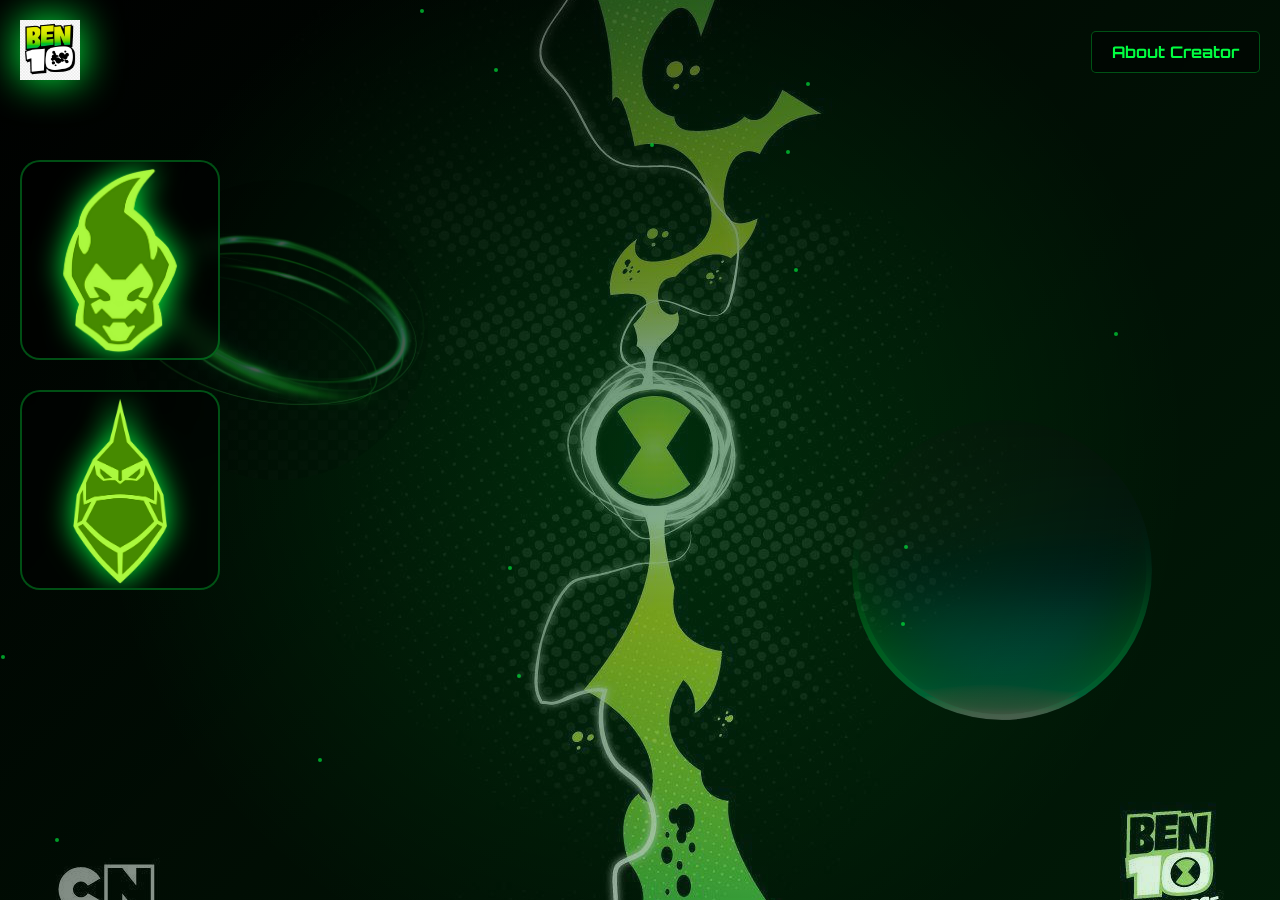
<file: index.html>
<!DOCTYPE html>
<html lang="en">
<head>
    <meta charset="UTF-8">
    <meta name="viewport" content="width=device-width, initial-scale=1.0">
    <title>Ben 10 - Omnitrix Experience</title>
    <link rel="stylesheet" href="styles.css">
    <link rel="preconnect" href="https://fonts.googleapis.com">
    <link rel="preconnect" href="https://fonts.gstatic.com" crossorigin>
    <link href="https://fonts.googleapis.com/css2?family=Orbitron:wght@400;700;900&display=swap" rel="stylesheet">
</head>
<body>
    <!-- Background Effects -->
    <div class="background-layer">
        <div class="glow-ring glow-ring-1"></div>
        <div class="glow-ring glow-ring-2"></div>
        <div class="effect-overlay"></div>
    </div>

    <!-- Header -->
    <header class="header">
        <div class="logo-container">
            <img src="images/ben10-logo.png" alt="Ben 10" class="logo">
        </div>
        <nav class="header-nav">
            <a href="about.html" class="nav-link">About Creator</a>
        </nav>
    </header>

    <!-- Main Content -->
    <main class="main-content">
        <!-- Left Alien Section -->
        <section class="alien-section left-section">
            <div class="alien-container">
                <div class="alien-card" data-alien="heatblast">
                    <img src="images/heatblast.png" alt="Heatblast" class="alien-image">
                    <div class="alien-glow"></div>
                </div>
                <div class="alien-card" data-alien="diamondhead">
                    <img src="images/diamondhead.png" alt="Diamondhead" class="alien-image">
                    <div class="alien-glow"></div>
                </div>
                <div class="alien-card" data-alien="swampfire">
                    <img src="images/swampfire.png" alt="Swampfire" class="alien-image">
                    <div class="alien-glow"></div>
                </div>
            </div>
            <div class="alien-details left-details">
                <div class="details-content">
                    <h2 class="alien-name"></h2>
                    <p class="alien-description"></p>
                    <div class="alien-powers"></div>
                </div>
            </div>
        </section>

        <!-- Right Alien Section -->
        <section class="alien-section right-section">
            <div class="alien-details right-details">
                <div class="details-content">
                    <h2 class="alien-name"></h2>
                    <p class="alien-description"></p>
                    <div class="alien-powers"></div>
                </div>
            </div>
            <div class="alien-container">
                <div class="alien-card" data-alien="fourarms">
                    <img src="images/fourarms.png" alt="Four Arms" class="alien-image">
                    <div class="alien-glow"></div>
                </div>
                <div class="alien-card" data-alien="xlr8">
                    <img src="images/xlr8.jpg" alt="XLR8" class="alien-image">
                    <div class="alien-glow"></div>
                </div>
            </div>
        </section>
    </main>

    <!-- Audio Elements -->
    <audio id="backgroundSound" loop preload="auto">
        <source src="sounds/activate.mp3" type="audio/mpeg">
    </audio>
    <audio id="transformationSound" preload="auto">
        <source src="sounds/transformation-sound.mp3" type="audio/mpeg">
    </audio>



    <script src="script.js"></script>
</body>
</html>
</file>
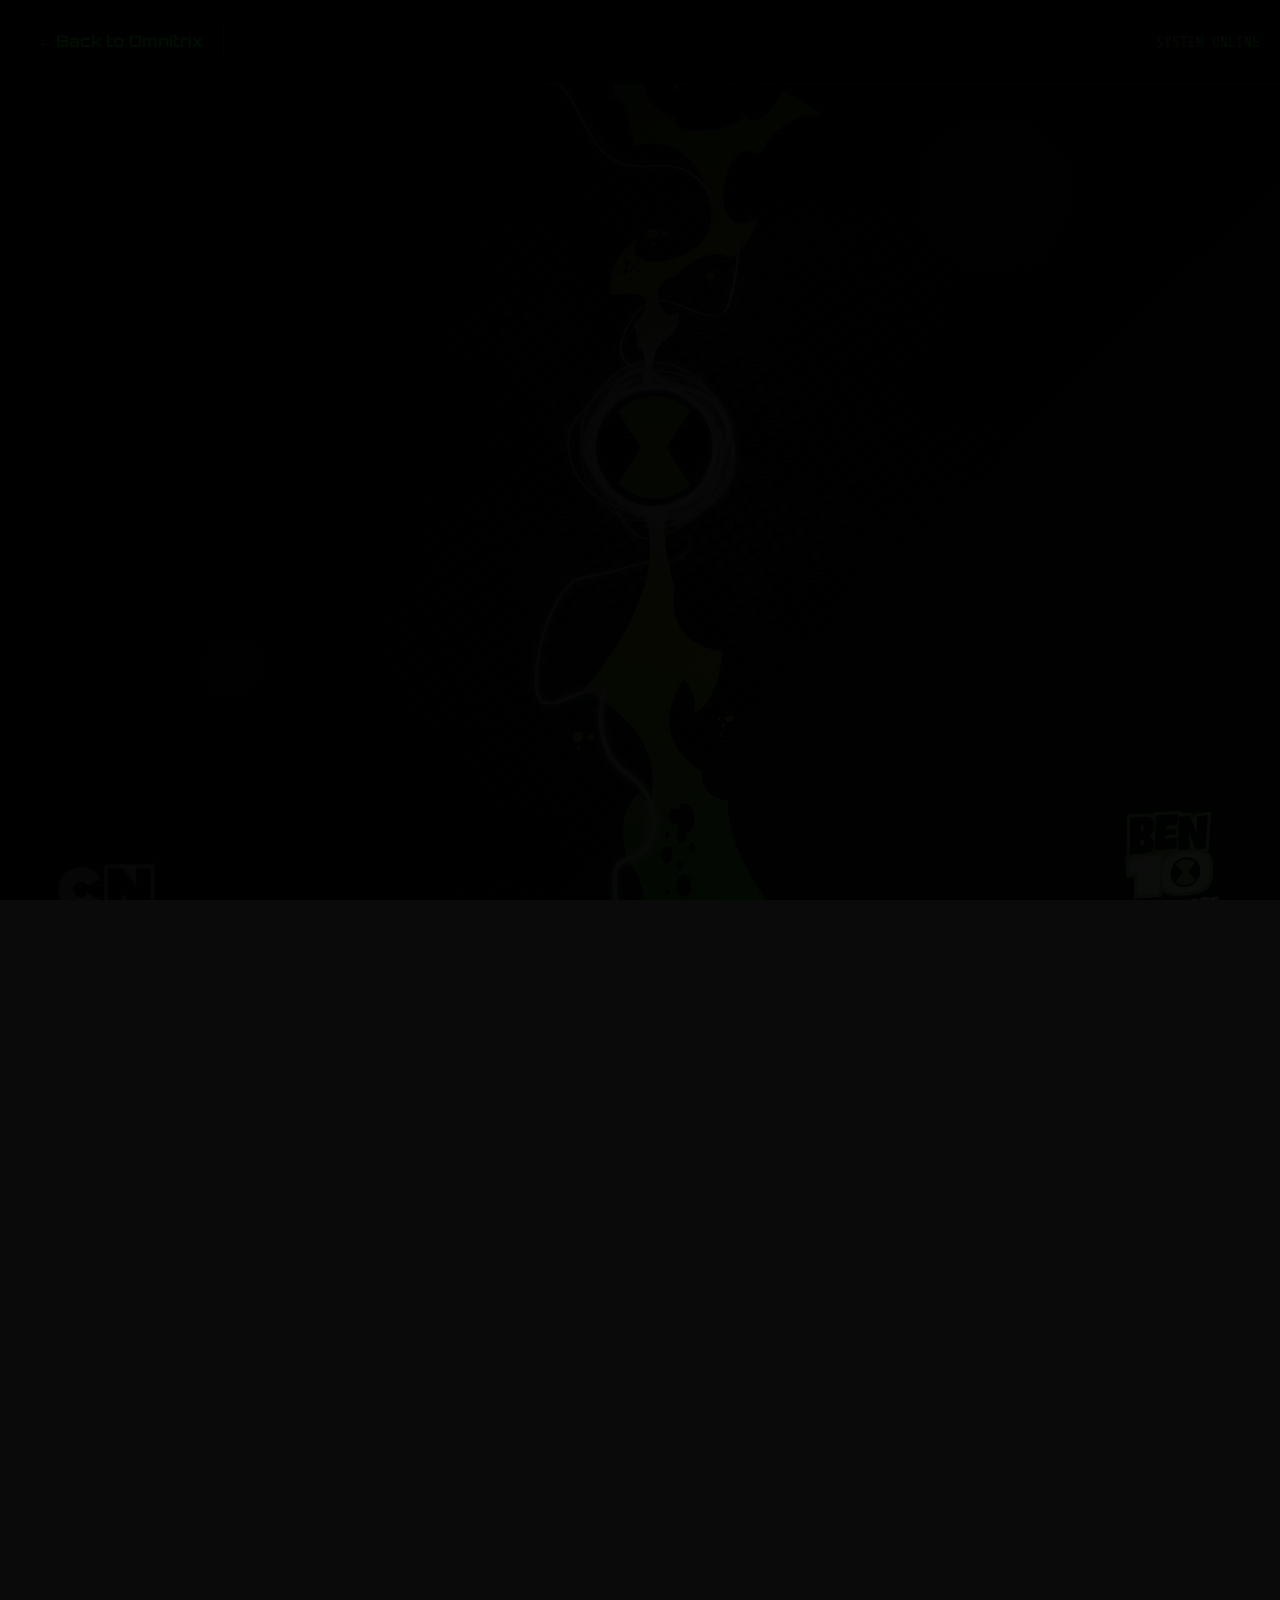
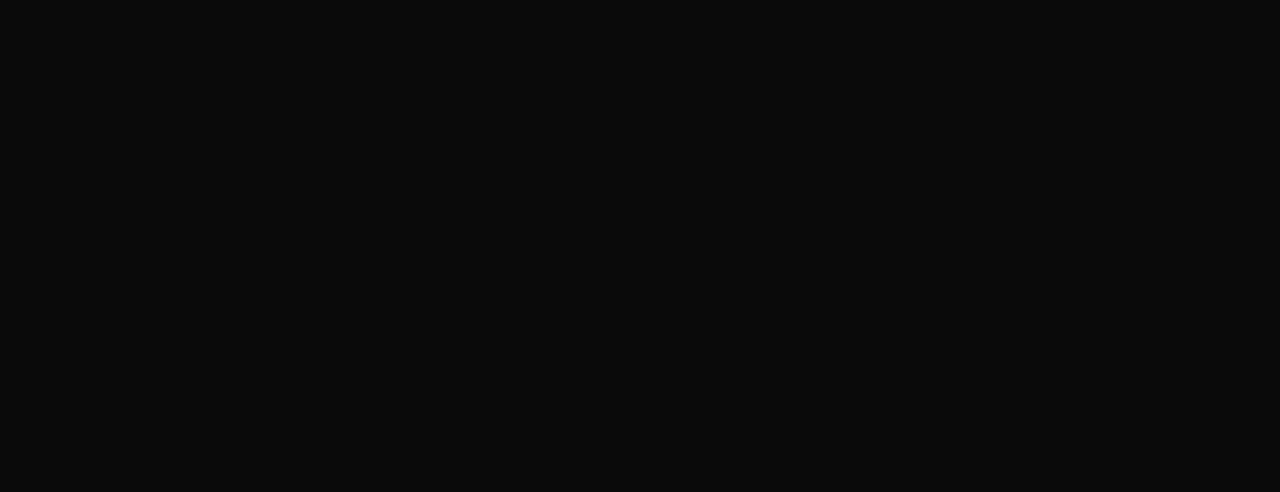
<file: about.html>
<!DOCTYPE html>
<html lang="en">
<head>
    <meta charset="UTF-8">
    <meta name="viewport" content="width=device-width, initial-scale=1.0">
    <title>Creator Profile - Omnitrix System</title>
    <link rel="stylesheet" href="about.css">
    <link rel="preconnect" href="https://fonts.googleapis.com">
    <link rel="preconnect" href="https://fonts.gstatic.com" crossorigin>
    <link href="https://fonts.googleapis.com/css2?family=Orbitron:wght@400;700;900&family=Share+Tech+Mono&display=swap" rel="stylesheet">
</head>
<body>
    <!-- Background Effects -->
    <div class="background-layer">
        <div class="scan-lines"></div>
        <div class="glow-ring system-ring-1"></div>
        <div class="glow-ring system-ring-2"></div>
        <div class="matrix-rain"></div>
    </div>

    <!-- Navigation -->
    <nav class="nav-bar">
        <a href="index.html" class="nav-link">← Back to Omnitrix</a>
        <div class="system-status">SYSTEM ONLINE</div>
    </nav>

    <!-- Boot Sequence -->
    <div class="boot-sequence" id="bootSequence">
        <div class="boot-text">
            <div class="boot-line">OMNITRIX SYSTEM BOOT...</div>
            <div class="boot-line">Background online.</div>
            <div class="boot-line">Omnitrix core active.</div>
            <div class="boot-line">Identity recognized.</div>
            <div class="boot-line">Loading creator profile...</div>
        </div>
    </div>

    <!-- Main Content -->
    <main class="main-content" id="mainContent">
        <!-- Header Section -->
        <section class="creator-header">
            <div class="profile-container">
                <div class="profile-avatar">
                    <div class="avatar-glow"></div>
                    <div class="avatar-text">YT</div>
                </div>
                <div class="profile-info">
                    <h1 class="creator-name">YOGESH TIWARI</h1>
                    <div class="creator-roles">
                        <span class="role-tag">Web Developer</span>
                        <span class="role-tag">Gamer</span>
                        <span class="role-tag">Game Developer</span>
                    </div>
                    <div class="status-indicator">
                        <span class="status-dot"></span>
                        STATUS: ACTIVE
                    </div>
                </div>
            </div>
        </section>

        <!-- Intro Section -->
        <section class="intro-section">
            <div class="system-panel">
                <h2 class="panel-title">CREATOR INITIALIZATION</h2>
                <p class="intro-text">
                    I am <strong>Yogesh Tiwari</strong>, a creator who enjoys building 
                    <strong>interactive, game-like web experiences</strong> where motion, sound, and visuals work together.
                </p>
                <div class="interests-grid">
                    <div class="interest-item">Making websites feel <strong>alive</strong></div>
                    <div class="interest-item">Designing interfaces inspired by <strong>games and sci-fi tech</strong></div>
                    <div class="interest-item">Turning simple pages into <strong>experiences</strong></div>
                </div>
            </div>
        </section>

        <!-- Skills Modules -->
        <section class="skills-section">
            <h2 class="section-title">SKILL MODULES LOADED</h2>
            
            <div class="modules-container">
                <!-- Web Developer Module -->
                <div class="skill-module" data-module="web">
                    <div class="module-header">
                        <div class="module-icon">💻</div>
                        <h3>Web Developer Module</h3>
                        <div class="module-status">ACTIVE</div>
                    </div>
                    <div class="module-content">
                        <div class="tech-stack">
                            <span class="tech-tag">HTML</span>
                            <span class="tech-tag">CSS</span>
                            <span class="tech-tag">JavaScript</span>
                            <span class="tech-tag">React</span>
                            <span class="tech-tag">Framer Motion</span>
                        </div>
                        <p>Web development for me is not just about code — it's about <strong>how the user feels while interacting</strong>.</p>
                    </div>
                </div>

                <!-- Gamer Module -->
                <div class="skill-module" data-module="gamer">
                    <div class="module-header">
                        <div class="module-icon">🎮</div>
                        <h3>Gamer Module</h3>
                        <div class="module-status">ACTIVE</div>
                    </div>
                    <div class="module-content">
                        <div class="gaming-interests">
                            <div class="interest">Game HUDs</div>
                            <div class="interest">Animation Timing</div>
                            <div class="interest">Visual Feedback</div>
                        </div>
                        <p>Many UI ideas in this project are inspired directly by <strong>game interfaces</strong>.</p>
                    </div>
                </div>

                <!-- Game Developer Module -->
                <div class="skill-module" data-module="gamedev">
                    <div class="module-header">
                        <div class="module-icon">🕹️</div>
                        <h3>Game Developer Module</h3>
                        <div class="module-status">LEARNING</div>
                    </div>
                    <div class="module-content">
                        <div class="gamedev-focus">
                            <div class="focus-item">Interaction Logic</div>
                            <div class="focus-item">Transformations</div>
                            <div class="focus-item">Player Feedback Systems</div>
                        </div>
                        <p>This website blends <strong>web development with game design thinking</strong>.</p>
                    </div>
                </div>
            </div>
        </section>

        <!-- Project Motivation -->
        <section class="motivation-section">
            <div class="system-panel">
                <h2 class="panel-title">PROJECT MOTIVATION</h2>
                <div class="motivation-grid">
                    <div class="motivation-item">
                        <div class="motivation-icon">🎯</div>
                        <div>To improve React and animation skills</div>
                    </div>
                    <div class="motivation-item">
                        <div class="motivation-icon">🎮</div>
                        <div>To merge gaming ideas with web UI</div>
                    </div>
                    <div class="motivation-item">
                        <div class="motivation-icon">💼</div>
                        <div>To build a portfolio-ready experience</div>
                    </div>
                    <div class="motivation-item">
                        <div class="motivation-icon">✨</div>
                        <div>To create something inspired by childhood but built with modern tech</div>
                    </div>
                </div>
                <div class="project-statement">
                    This project is not just a website — it's an <strong>interactive showcase of creativity and learning</strong>.
                </div>
            </div>
        </section>

        <!-- Future Vision -->
        <section class="future-section">
            <h2 class="section-title">FUTURE VISION</h2>
            <div class="vision-container">
                <div class="vision-item">Build more animated web projects</div>
                <div class="vision-item">Explore deeper game development</div>
                <div class="vision-item">Combine storytelling, UI, and interaction</div>
                <div class="vision-item">Create experiences, not just pages</div>
            </div>
        </section>

        <!-- Personal Statement -->
        <section class="statement-section">
            <div class="statement-container">
                <div class="quote-mark">"</div>
                <div class="statement-text">
                    I don't just build websites —<br>
                    I build systems, experiences, and interactive worlds.
                </div>
                <div class="statement-author">— Yogesh Tiwari</div>
            </div>
        </section>
    </main>

    <!-- Audio -->
    <audio id="systemSound" preload="auto">
        <source src="sounds/activate.mp3" type="audio/mpeg">
    </audio>

    <script src="about.js"></script>
</body>
</html>
</file>
<file: styles.css>
/* Reset and Base Styles */
* {
    margin: 0;
    padding: 0;
    box-sizing: border-box;
}

body {
    font-family: 'Orbitron', monospace;
    background: #0a0a0a;
    color: #00ff41;
    overflow-x: hidden;
    min-height: 100vh;
}

/* Background Layer */
.background-layer {
    position: fixed;
    top: 0;
    left: 0;
    width: 100%;
    height: 100%;
    z-index: -1;
    background: url('images/effect.jpg') center/cover no-repeat;
}

.background-layer::before {
    content: '';
    position: absolute;
    top: 0;
    left: 0;
    width: 100%;
    height: 100%;
    background: linear-gradient(135deg, rgba(0, 0, 0, 0.8), rgba(0, 255, 65, 0.1));
}

.effect-overlay {
    position: absolute;
    top: 0;
    left: 0;
    width: 100%;
    height: 100%;
    background: radial-gradient(circle at 50% 50%, rgba(0, 255, 65, 0.1) 0%, transparent 70%);
    animation: pulse 4s ease-in-out infinite;
}

.glow-ring {
    position: absolute;
    width: 300px;
    height: 300px;
    border-radius: 50%;
    opacity: 0.3;
    animation: rotate 20s linear infinite;
}

.glow-ring-1 {
    top: 20%;
    left: 10%;
    background: url('images/glow-ring.jpg') center/cover no-repeat;
    animation-duration: 25s;
}

.glow-ring-2 {
    bottom: 20%;
    right: 10%;
    background: url('images/glow-ring1.png') center/cover no-repeat;
    animation-duration: 30s;
    animation-direction: reverse;
}

/* Header */
.header {
    position: fixed;
    top: 0;
    left: 0;
    width: 100%;
    z-index: 1000;
    padding: 20px;
    display: flex;
    justify-content: space-between;
    align-items: center;
}

.header-nav {
    display: flex;
    gap: 20px;
}

.nav-link {
    color: #00ff41;
    text-decoration: none;
    font-weight: 700;
    padding: 10px 20px;
    border: 1px solid rgba(0, 255, 65, 0.3);
    border-radius: 5px;
    transition: all 0.3s ease;
    backdrop-filter: blur(10px);
    background: rgba(0, 0, 0, 0.5);
}

.nav-link:hover {
    background: rgba(0, 255, 65, 0.1);
    border-color: #00ff41;
    box-shadow: 0 0 15px rgba(0, 255, 65, 0.3);
}

.logo-container {
    display: inline-block;
    animation: logoGlow 3s ease-in-out infinite;
}

.logo {
    height: 60px;
    width: auto;
    filter: drop-shadow(0 0 20px #00ff41);
    transition: all 0.3s ease;
}

.logo:hover {
    transform: scale(1.1);
    filter: drop-shadow(0 0 30px #00ff41);
}

/* Main Content */
.main-content {
    display: flex;
    min-height: 100vh;
    align-items: center;
    padding: 100px 20px 20px;
    gap: 40px;
}

.alien-section {
    flex: 1;
    display: flex;
    align-items: center;
    gap: 40px;
    min-height: 60vh;
}

.left-section {
    justify-content: flex-start;
}

.right-section {
    justify-content: flex-end;
}

/* Alien Container */
.alien-container {
    display: flex;
    flex-direction: column;
    gap: 30px;
    z-index: 10;
}

.alien-card {
    position: relative;
    width: 200px;
    height: 200px;
    border-radius: 20px;
    overflow: hidden;
    cursor: pointer;
    transition: all 0.4s cubic-bezier(0.25, 0.46, 0.45, 0.94);
    border: 2px solid rgba(0, 255, 65, 0.3);
    background: rgba(0, 0, 0, 0.5);
    backdrop-filter: blur(10px);
}

.alien-card::before {
    content: '';
    position: absolute;
    top: 0;
    left: 0;
    width: 100%;
    height: 100%;
    background: linear-gradient(45deg, transparent, rgba(0, 255, 65, 0.1), transparent);
    opacity: 0;
    transition: opacity 0.3s ease;
}

.alien-card:hover::before {
    opacity: 1;
}

.alien-image {
    width: 100%;
    height: 100%;
    object-fit: contain;
    object-position: center;
    transition: all 0.4s ease;
    filter: brightness(0.9) contrast(1.2) drop-shadow(0 0 15px #00ff41);
    background: transparent;
}

.alien-card:hover .alien-image {
    transform: scale(1.15);
    filter: brightness(1.2) contrast(1.4) saturate(1.3) drop-shadow(0 0 25px #00ff41);
}

.alien-glow {
    position: absolute;
    top: -10px;
    left: -10px;
    right: -10px;
    bottom: -10px;
    border-radius: 25px;
    background: radial-gradient(circle, rgba(0, 255, 65, 0.4) 0%, transparent 70%);
    opacity: 0;
    transition: opacity 0.3s ease;
    z-index: -1;
}

.alien-card:hover .alien-glow {
    opacity: 1;
    animation: glowPulse 1.5s ease-in-out infinite;
}

.alien-card:hover {
    transform: scale(1.05) translateY(-10px);
    border-color: #00ff41;
    box-shadow: 0 20px 40px rgba(0, 255, 65, 0.3);
}

/* Alien Details */
.alien-details {
    flex: 1;
    max-width: 400px;
    opacity: 0;
    transform: translateX(50px);
    transition: all 0.5s cubic-bezier(0.25, 0.46, 0.45, 0.94);
    pointer-events: none;
}

.left-details {
    transform: translateX(-50px);
}

.alien-details.active {
    opacity: 1;
    transform: translateX(0);
    pointer-events: auto;
}

.details-content {
    background: rgba(0, 0, 0, 0.8);
    border: 1px solid rgba(0, 255, 65, 0.3);
    border-radius: 15px;
    padding: 30px;
    backdrop-filter: blur(15px);
    position: relative;
    overflow: hidden;
}

.details-content::before {
    content: '';
    position: absolute;
    top: 0;
    left: -100%;
    width: 100%;
    height: 100%;
    background: linear-gradient(90deg, transparent, rgba(0, 255, 65, 0.1), transparent);
    transition: left 0.5s ease;
}

.alien-details.active .details-content::before {
    left: 100%;
}

.alien-name {
    font-size: 2.5rem;
    font-weight: 900;
    margin-bottom: 15px;
    text-transform: uppercase;
    letter-spacing: 2px;
    background: linear-gradient(45deg, #00ff41, #00cc33);
    -webkit-background-clip: text;
    -webkit-text-fill-color: transparent;
    background-clip: text;
}

.alien-description {
    font-size: 1.1rem;
    line-height: 1.6;
    margin-bottom: 20px;
    color: #cccccc;
}

.alien-powers {
    display: flex;
    flex-wrap: wrap;
    gap: 10px;
}

.power-tag {
    background: rgba(0, 255, 65, 0.2);
    border: 1px solid #00ff41;
    padding: 8px 16px;
    border-radius: 20px;
    font-size: 0.9rem;
    font-weight: 700;
    text-transform: uppercase;
    letter-spacing: 1px;
}



/* Animations */
@keyframes pulse {
    0%, 100% { opacity: 0.3; }
    50% { opacity: 0.6; }
}

@keyframes rotate {
    from { transform: rotate(0deg); }
    to { transform: rotate(360deg); }
}

@keyframes logoGlow {
    0%, 100% { filter: drop-shadow(0 0 20px #00ff41); }
    50% { filter: drop-shadow(0 0 30px #00ff41); }
}

@keyframes glowPulse {
    0%, 100% { opacity: 1; }
    50% { opacity: 0.6; }
}

@keyframes slideInLeft {
    from {
        opacity: 0;
        transform: translateX(-100px);
    }
    to {
        opacity: 1;
        transform: translateX(0);
    }
}

@keyframes slideInRight {
    from {
        opacity: 0;
        transform: translateX(100px);
    }
    to {
        opacity: 1;
        transform: translateX(0);
    }
}

/* Responsive Design */
@media (max-width: 1024px) {
    .main-content {
        flex-direction: column;
        gap: 60px;
        padding: 120px 20px 40px;
    }
    
    .alien-section {
        width: 100%;
        justify-content: center;
    }
    
    .alien-container {
        flex-direction: row;
        justify-content: center;
    }
    
    .alien-details {
        max-width: 100%;
        margin-top: 30px;
    }
}

@media (max-width: 768px) {
    .logo {
        height: 50px;
    }
    
    .alien-card {
        width: 150px;
        height: 150px;
    }
    
    .alien-name {
        font-size: 2rem;
    }
    
    .alien-description {
        font-size: 1rem;
    }
    
    .glow-ring {
        width: 200px;
        height: 200px;
    }
}

@media (max-width: 480px) {
    .main-content {
        padding: 100px 15px 30px;
    }
    
    .alien-container {
        flex-direction: column;
        gap: 20px;
    }
    
    .alien-card {
        width: 120px;
        height: 120px;
    }
    
    .details-content {
        padding: 20px;
    }
    
    .alien-name {
        font-size: 1.5rem;
    }
}
</file>
<file: about.css>
/* Reset and Base */
* {
    margin: 0;
    padding: 0;
    box-sizing: border-box;
}

body {
    font-family: 'Orbitron', monospace;
    background: #0a0a0a;
    color: #00ff41;
    overflow-x: hidden;
    min-height: 100vh;
}

/* Background Effects */
.background-layer {
    position: fixed;
    top: 0;
    left: 0;
    width: 100%;
    height: 100%;
    z-index: -1;
    background: url('images/effect.jpg') center/cover no-repeat;
}

.background-layer::before {
    content: '';
    position: absolute;
    top: 0;
    left: 0;
    width: 100%;
    height: 100%;
    background: linear-gradient(135deg, rgba(0, 0, 0, 0.9), rgba(0, 255, 65, 0.1));
}

.scan-lines {
    position: absolute;
    top: 0;
    left: 0;
    width: 100%;
    height: 100%;
    background: repeating-linear-gradient(
        0deg,
        transparent,
        transparent 2px,
        rgba(0, 255, 65, 0.03) 2px,
        rgba(0, 255, 65, 0.03) 4px
    );
    animation: scanMove 2s linear infinite;
}

.glow-ring {
    position: absolute;
    width: 200px;
    height: 200px;
    border-radius: 50%;
    opacity: 0.2;
}

.system-ring-1 {
    top: 10%;
    right: 15%;
    background: radial-gradient(circle, rgba(0, 255, 65, 0.3) 0%, transparent 70%);
    animation: rotate 30s linear infinite;
}

.system-ring-2 {
    bottom: 15%;
    left: 10%;
    background: radial-gradient(circle, rgba(0, 255, 65, 0.2) 0%, transparent 70%);
    animation: rotate 25s linear infinite reverse;
}

/* Navigation */
.nav-bar {
    position: fixed;
    top: 0;
    left: 0;
    width: 100%;
    display: flex;
    justify-content: space-between;
    align-items: center;
    padding: 20px;
    background: rgba(0, 0, 0, 0.8);
    backdrop-filter: blur(10px);
    border-bottom: 1px solid rgba(0, 255, 65, 0.3);
    z-index: 1000;
}

.nav-link {
    color: #00ff41;
    text-decoration: none;
    font-weight: 700;
    transition: all 0.3s ease;
    border: 1px solid rgba(0, 255, 65, 0.3);
    padding: 10px 20px;
    border-radius: 5px;
}

.nav-link:hover {
    background: rgba(0, 255, 65, 0.1);
    box-shadow: 0 0 15px rgba(0, 255, 65, 0.3);
}

.system-status {
    font-family: 'Share Tech Mono', monospace;
    font-size: 0.9rem;
    color: #00ff41;
    animation: statusBlink 2s ease-in-out infinite;
}

/* Boot Sequence */
.boot-sequence {
    position: fixed;
    top: 0;
    left: 0;
    width: 100%;
    height: 100%;
    background: rgba(0, 0, 0, 0.95);
    display: flex;
    align-items: center;
    justify-content: center;
    z-index: 2000;
    animation: bootFadeOut 1s ease-in-out 4s forwards;
}

.boot-text {
    font-family: 'Share Tech Mono', monospace;
    font-size: 1.2rem;
    text-align: center;
}

.boot-line {
    opacity: 0;
    margin: 10px 0;
    animation: typeIn 0.8s ease-in-out forwards;
}

.boot-line:nth-child(1) { animation-delay: 0.5s; }
.boot-line:nth-child(2) { animation-delay: 1.2s; }
.boot-line:nth-child(3) { animation-delay: 1.9s; }
.boot-line:nth-child(4) { animation-delay: 2.6s; }
.boot-line:nth-child(5) { animation-delay: 3.3s; }

/* Main Content */
.main-content {
    opacity: 0;
    animation: contentFadeIn 1s ease-in-out 5s forwards;
    padding: 100px 20px 50px;
    max-width: 1200px;
    margin: 0 auto;
}

/* Creator Header */
.creator-header {
    margin-bottom: 60px;
}

.profile-container {
    display: flex;
    align-items: center;
    gap: 40px;
    background: rgba(0, 0, 0, 0.6);
    border: 1px solid rgba(0, 255, 65, 0.3);
    border-radius: 15px;
    padding: 40px;
    backdrop-filter: blur(15px);
}

.profile-avatar {
    position: relative;
    width: 120px;
    height: 120px;
    border-radius: 50%;
    background: linear-gradient(45deg, #00ff41, #00cc33);
    display: flex;
    align-items: center;
    justify-content: center;
    font-size: 3rem;
    font-weight: 900;
    color: #000;
}

.avatar-glow {
    position: absolute;
    top: -10px;
    left: -10px;
    right: -10px;
    bottom: -10px;
    border-radius: 50%;
    background: radial-gradient(circle, rgba(0, 255, 65, 0.4) 0%, transparent 70%);
    animation: avatarPulse 2s ease-in-out infinite;
}

.creator-name {
    font-size: 3rem;
    font-weight: 900;
    margin-bottom: 15px;
    background: linear-gradient(45deg, #00ff41, #00cc33);
    -webkit-background-clip: text;
    -webkit-text-fill-color: transparent;
    background-clip: text;
}

.creator-roles {
    display: flex;
    gap: 15px;
    margin-bottom: 20px;
    flex-wrap: wrap;
}

.role-tag {
    background: rgba(0, 255, 65, 0.2);
    border: 1px solid #00ff41;
    padding: 8px 16px;
    border-radius: 20px;
    font-size: 0.9rem;
    font-weight: 700;
}

.status-indicator {
    display: flex;
    align-items: center;
    gap: 10px;
    font-family: 'Share Tech Mono', monospace;
    font-size: 0.9rem;
}

.status-dot {
    width: 10px;
    height: 10px;
    border-radius: 50%;
    background: #00ff41;
    animation: statusPulse 1.5s ease-in-out infinite;
}

/* System Panels */
.system-panel {
    background: rgba(0, 0, 0, 0.7);
    border: 1px solid rgba(0, 255, 65, 0.3);
    border-radius: 10px;
    padding: 30px;
    margin-bottom: 40px;
    backdrop-filter: blur(10px);
    position: relative;
    overflow: hidden;
}

.system-panel::before {
    content: '';
    position: absolute;
    top: 0;
    left: -100%;
    width: 100%;
    height: 100%;
    background: linear-gradient(90deg, transparent, rgba(0, 255, 65, 0.1), transparent);
    animation: panelScan 3s ease-in-out infinite;
}

.panel-title {
    font-size: 1.5rem;
    font-weight: 900;
    margin-bottom: 20px;
    color: #00ff41;
    text-transform: uppercase;
    letter-spacing: 2px;
}

.intro-text {
    font-size: 1.1rem;
    line-height: 1.6;
    margin-bottom: 25px;
    color: #cccccc;
}

.interests-grid {
    display: grid;
    grid-template-columns: repeat(auto-fit, minmax(250px, 1fr));
    gap: 15px;
}

.interest-item {
    background: rgba(0, 255, 65, 0.1);
    border: 1px solid rgba(0, 255, 65, 0.3);
    padding: 15px;
    border-radius: 8px;
    font-size: 0.95rem;
}

/* Skills Section */
.skills-section {
    margin-bottom: 60px;
}

.section-title {
    font-size: 2rem;
    font-weight: 900;
    text-align: center;
    margin-bottom: 40px;
    color: #00ff41;
    text-transform: uppercase;
    letter-spacing: 3px;
}

.modules-container {
    display: grid;
    grid-template-columns: repeat(auto-fit, minmax(350px, 1fr));
    gap: 30px;
}

.skill-module {
    background: rgba(0, 0, 0, 0.8);
    border: 1px solid rgba(0, 255, 65, 0.3);
    border-radius: 10px;
    padding: 25px;
    transition: all 0.3s ease;
    cursor: pointer;
}

.skill-module:hover {
    border-color: #00ff41;
    box-shadow: 0 10px 30px rgba(0, 255, 65, 0.2);
    transform: translateY(-5px);
}

.module-header {
    display: flex;
    align-items: center;
    gap: 15px;
    margin-bottom: 20px;
}

.module-icon {
    font-size: 2rem;
}

.module-header h3 {
    flex: 1;
    font-size: 1.3rem;
    font-weight: 700;
}

.module-status {
    font-family: 'Share Tech Mono', monospace;
    font-size: 0.8rem;
    padding: 4px 8px;
    border-radius: 4px;
    background: rgba(0, 255, 65, 0.2);
    border: 1px solid #00ff41;
}

.tech-stack {
    display: flex;
    flex-wrap: wrap;
    gap: 8px;
    margin-bottom: 15px;
}

.tech-tag {
    background: rgba(0, 255, 65, 0.1);
    border: 1px solid rgba(0, 255, 65, 0.3);
    padding: 4px 12px;
    border-radius: 15px;
    font-size: 0.8rem;
    font-weight: 600;
}

.gaming-interests, .gamedev-focus {
    display: flex;
    flex-wrap: wrap;
    gap: 10px;
    margin-bottom: 15px;
}

.interest, .focus-item {
    background: rgba(0, 255, 65, 0.1);
    padding: 8px 15px;
    border-radius: 20px;
    font-size: 0.9rem;
    border: 1px solid rgba(0, 255, 65, 0.3);
}

/* Motivation Section */
.motivation-grid {
    display: grid;
    grid-template-columns: repeat(auto-fit, minmax(250px, 1fr));
    gap: 20px;
    margin-bottom: 25px;
}

.motivation-item {
    display: flex;
    align-items: center;
    gap: 15px;
    background: rgba(0, 255, 65, 0.05);
    padding: 20px;
    border-radius: 8px;
    border: 1px solid rgba(0, 255, 65, 0.2);
}

.motivation-icon {
    font-size: 1.5rem;
}

.project-statement {
    text-align: center;
    font-size: 1.2rem;
    font-weight: 700;
    color: #00ff41;
    padding: 20px;
    border: 2px solid rgba(0, 255, 65, 0.3);
    border-radius: 10px;
    background: rgba(0, 255, 65, 0.05);
}

/* Future Vision */
.vision-container {
    display: grid;
    grid-template-columns: repeat(auto-fit, minmax(250px, 1fr));
    gap: 20px;
}

.vision-item {
    background: rgba(0, 255, 65, 0.1);
    border: 1px solid rgba(0, 255, 65, 0.3);
    padding: 20px;
    border-radius: 8px;
    text-align: center;
    font-weight: 600;
    transition: all 0.3s ease;
}

.vision-item:hover {
    background: rgba(0, 255, 65, 0.2);
    transform: translateY(-3px);
}

/* Personal Statement */
.statement-section {
    margin-top: 60px;
    text-align: center;
}

.statement-container {
    position: relative;
    background: rgba(0, 0, 0, 0.8);
    border: 2px solid #00ff41;
    border-radius: 15px;
    padding: 50px;
    max-width: 600px;
    margin: 0 auto;
}

.quote-mark {
    position: absolute;
    top: -20px;
    left: 30px;
    font-size: 4rem;
    color: #00ff41;
    background: #0a0a0a;
    padding: 0 10px;
}

.statement-text {
    font-size: 1.5rem;
    font-weight: 700;
    line-height: 1.4;
    margin-bottom: 20px;
    color: #00ff41;
}

.statement-author {
    font-size: 1.1rem;
    color: #cccccc;
    font-style: italic;
}

/* Animations */
@keyframes scanMove {
    0% { transform: translateY(-100%); }
    100% { transform: translateY(100vh); }
}

@keyframes rotate {
    from { transform: rotate(0deg); }
    to { transform: rotate(360deg); }
}

@keyframes statusBlink {
    0%, 50% { opacity: 1; }
    51%, 100% { opacity: 0.5; }
}

@keyframes typeIn {
    from { opacity: 0; transform: translateY(20px); }
    to { opacity: 1; transform: translateY(0); }
}

@keyframes bootFadeOut {
    to { opacity: 0; visibility: hidden; }
}

@keyframes contentFadeIn {
    from { opacity: 0; transform: translateY(30px); }
    to { opacity: 1; transform: translateY(0); }
}

@keyframes avatarPulse {
    0%, 100% { opacity: 0.6; }
    50% { opacity: 1; }
}

@keyframes statusPulse {
    0%, 100% { opacity: 1; }
    50% { opacity: 0.3; }
}

@keyframes panelScan {
    0% { left: -100%; }
    100% { left: 100%; }
}

/* Responsive Design */
@media (max-width: 768px) {
    .profile-container {
        flex-direction: column;
        text-align: center;
        gap: 20px;
    }
    
    .creator-name {
        font-size: 2rem;
    }
    
    .modules-container {
        grid-template-columns: 1fr;
    }
    
    .motivation-grid, .vision-container {
        grid-template-columns: 1fr;
    }
    
    .statement-text {
        font-size: 1.2rem;
    }
}
</file>
